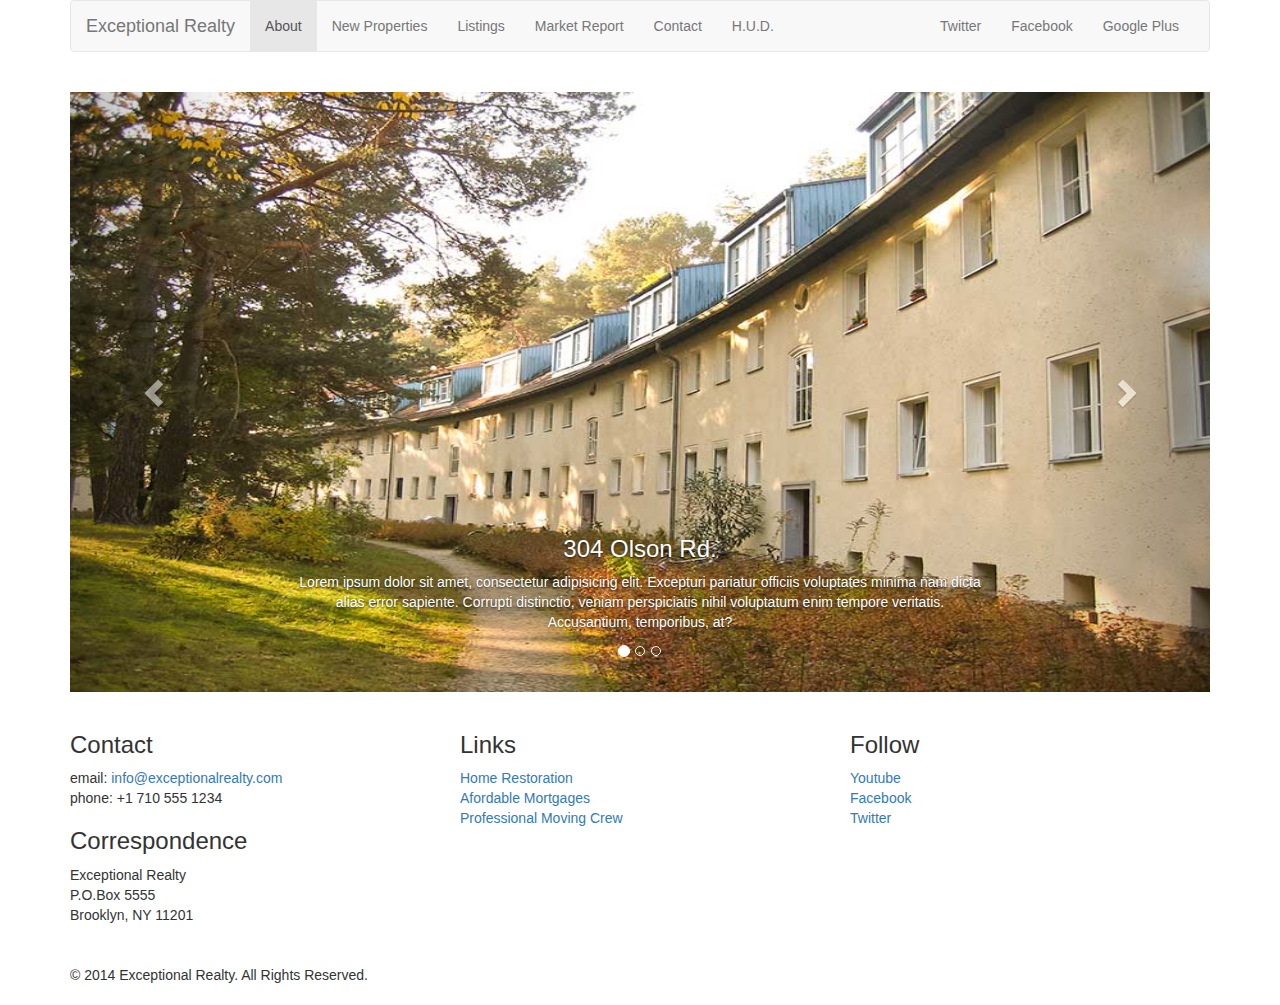
<file: new-properties.html>
<!DOCTYPE html>
<html lang="en">
  <head>
    <meta charset="utf-8">
    <meta http-equiv="X-UA-Compatible" content="IE=edge">
    <meta name="viewport" content="width=device-width, initial-scale=1">
    <!-- The above 3 meta tags *must* come first in the head; any other head content must come *after* these tags -->
    <title>Exceptional Realty Group - Luxury Homes - New Properties</title>

    <!-- Bootstrap -->
    <link href="css/bootstrap.min.css" rel="stylesheet">

    <!--Custom Style -->
    <link rel="stylesheet" href="css/style.css">

    <!-- HTML5 shim and Respond.js for IE8 support of HTML5 elements and media queries -->
    <!-- WARNING: Respond.js doesn't work if you view the page via file:// -->
    <!--[if lt IE 9]>
      <script src="https://oss.maxcdn.com/html5shiv/3.7.2/html5shiv.min.js"></script>
      <script src="https://oss.maxcdn.com/respond/1.4.2/respond.min.js"></script>
    <![endif]-->
  </head>
  <body>
    <div class="container">
       <div class="row">
         
         <div class="col-sm-12">
           
         
            <nav class="navbar navbar-default"> <!--NAV BAR STARTS HERE -->
                    <div class="container-fluid">
                      <!-- Brand and toggle get grouped for better mobile display -->
                      <div class="navbar-header">
                        <button type="button" class="navbar-toggle collapsed" data-toggle="collapse" data-target="#bs-example-navbar-collapse-1">
                          <span class="sr-only">Toggle navigation</span>
                          <span class="icon-bar"></span>
                          <span class="icon-bar"></span>
                          <span class="icon-bar"></span>
                        </button>
                        <a class="navbar-brand" href="#">Exceptional Realty</a>
                      </div>

                      <!-- Collect the nav links, forms, and other content for toggling -->
                      <div class="collapse navbar-collapse" id="bs-example-navbar-collapse-1">

                        <!--MAIN NAV LINKS -->
                        <ul class="nav navbar-nav">
                          <li class="active"><a href="index.html">About<span class="sr-only">(current)</span></a></li>
                          <li><a href="new-properties.html">New Properties</a></li>
                          <li><a href="#">Listings</a></li>
                          <li><a href="#">Market Report</a></li>
                          <li><a href="#">Contact</a></li>
                          <li><a href="#" target="_blank">H.U.D.</a></li>
                        </ul>
                        
                        <!--SOCIAL NAV LINKS-->
                        <ul class="nav navbar-nav navbar-right">
                          <li><a class="twit" href="#" title="Twitter">Twitter</a></li>
                          <li><a class="fbook" href="#" title="Facebook">Facebook</a></li>
                          <li><a class="gplus" href="#" title="Google Plus">Google Plus</a></li>
                        </ul>
                      </div><!-- /.navbar-collapse -->
                    </div><!-- /.container-fluid -->
          </nav> <!--NAV BAR ENDS HERE -->


         </div>
       </div>






       <div class="row">
         <div class="col-xs-12">
          
          <!--IMAGE CAROUSEL HERE -->
                              <div id="carousel-example-generic" class="carousel slide" data-ride="carousel">
                                <!-- Indicators -->
                                <ol class="carousel-indicators">
                                  <li data-target="#carousel-example-generic" data-slide-to="0" class="active"></li>
                                  <li data-target="#carousel-example-generic" data-slide-to="1"></li>
                                  <li data-target="#carousel-example-generic" data-slide-to="2"></li>
                                </ol>

                                <!-- Wrapper for slides -->
                                <div class="carousel-inner" role="listbox">
                                  <div class="item active">
                                    <img src="images/new-1.jpg" alt="304 Olson Rd.">
                                    <div class="carousel-caption">
                                      <h3>304 Olson Rd.</h3>
                                      <p>Lorem ipsum dolor sit amet, consectetur adipisicing elit. Excepturi pariatur officiis voluptates minima nam dicta alias error sapiente. Corrupti distinctio, veniam perspiciatis nihil voluptatum enim tempore veritatis. Accusantium, temporibus, at?</p>
                                    </div>
                                  </div>
                                  <div class="item">
                                    <img src="images/new-2.jpg" alt="9872 Freemont Dr.">
                                    <div class="carousel-caption">
                                      <h3>9872 Freemont Dr.</h3>
                                      <p>Lorem ipsum dolor sit amet, consectetur adipisicing elit. Excepturi pariatur officiis voluptates minima nam dicta alias error sapiente. Corrupti distinctio, veniam perspiciatis nihil voluptatum enim tempore veritatis. Accusantium, temporibus, at?</p>
                                    </div>
                                  </div>
                                  
                                </div>

                                <!-- Controls -->
                                <a class="left carousel-control" href="#carousel-example-generic" role="button" data-slide="prev">
                                  <span class="glyphicon glyphicon-chevron-left" aria-hidden="true"></span>
                                  <span class="sr-only">Previous</span>
                                </a>
                                <a class="right carousel-control" href="#carousel-example-generic" role="button" data-slide="next">
                                  <span class="glyphicon glyphicon-chevron-right" aria-hidden="true"></span>
                                  <span class="sr-only">Next</span>
                                </a>
                              </div>


         </div> <!-- Closing DIV for .col-xs-12 -->

       </div><!-- Closing DIV for .row -->


         <div class="row">
                  
                  <div class="col-sm-4">
                    <h3>Contact</h3>
                  <p>
                    email: <a href="mailto:info@exceptionalrealty.com">info@exceptionalrealty.com</a><br>
                    phone: +1 710 555 1234
                  </p>
                  <h3>Correspondence</h3>
                  <address>
                    Exceptional Realty<br>
                    P.O.Box 5555<br>
                    Brooklyn, NY 11201
                  </address>
                  </div>
                  <div class="col-sm-4">
                    <h3>Links</h3>
                  <p>
                    <a href="#" target="_blank">Home Restoration</a><br>
                    <a href="#" target="_blank">Afordable Mortgages</a><br>
                    <a href="#" target="_blank">Professional Moving Crew</a>
                  </p>
                  </div>
                  <div class="col-sm-4">
                    <h3>Follow</h3>
                  <p>
                    <a href="#" target="_blank">Youtube</a><br>
                    <a href="#" target="_blank">Facebook</a><br>
                    <a href="#" target="_blank">Twitter</a>
                  </p>
                  </div>
                </div>


                <div class="row">
                  <div class="col-sm-12">
                    &copy; 2014 Exceptional Realty. All Rights Reserved.
                  </div>

                </div>

    </div><!--Closing of .container -->

    <!-- jQuery (necessary for Bootstrap's JavaScript plugins) -->
    <script src="https://ajax.googleapis.com/ajax/libs/jquery/1.11.2/jquery.min.js"></script>
    <!-- Include all compiled plugins (below), or include individual files as needed -->
    <script src="js/bootstrap.min.js"></script>
  </body>
</html>
</file>
<file: css/style.css>
/*/////// MEDIA ////////*/

img, video, audio, iframe, table, form {
  width: 100%; /* IE */
  max-width: 100%; /* FF, Safari, Chrome */
}

/*/////// LAYOUT STYLES ////////*/

.row {

	margin-bottom: 20px;
}

/*/// CAROUSEL STYLES ///*/

#carousel-example-generic .item img {
	height: auto;

}

.carousel-caption p {
	display: none;
}

@media only screen and (min-width: 768px) {

	#carousel-example-generic .item img {
		height: 384px;
	}

}

@media only screen and (min-width: 992px) {

	#carousel-example-generic .item img {
		height: 496px;
	}

	.carousel-caption p {
	display: block;
	}

}

@media only screen and (min-width: 1200px) {
	#carousel-example-generic .item img {
		height: 600px;
	}

}
</file>
